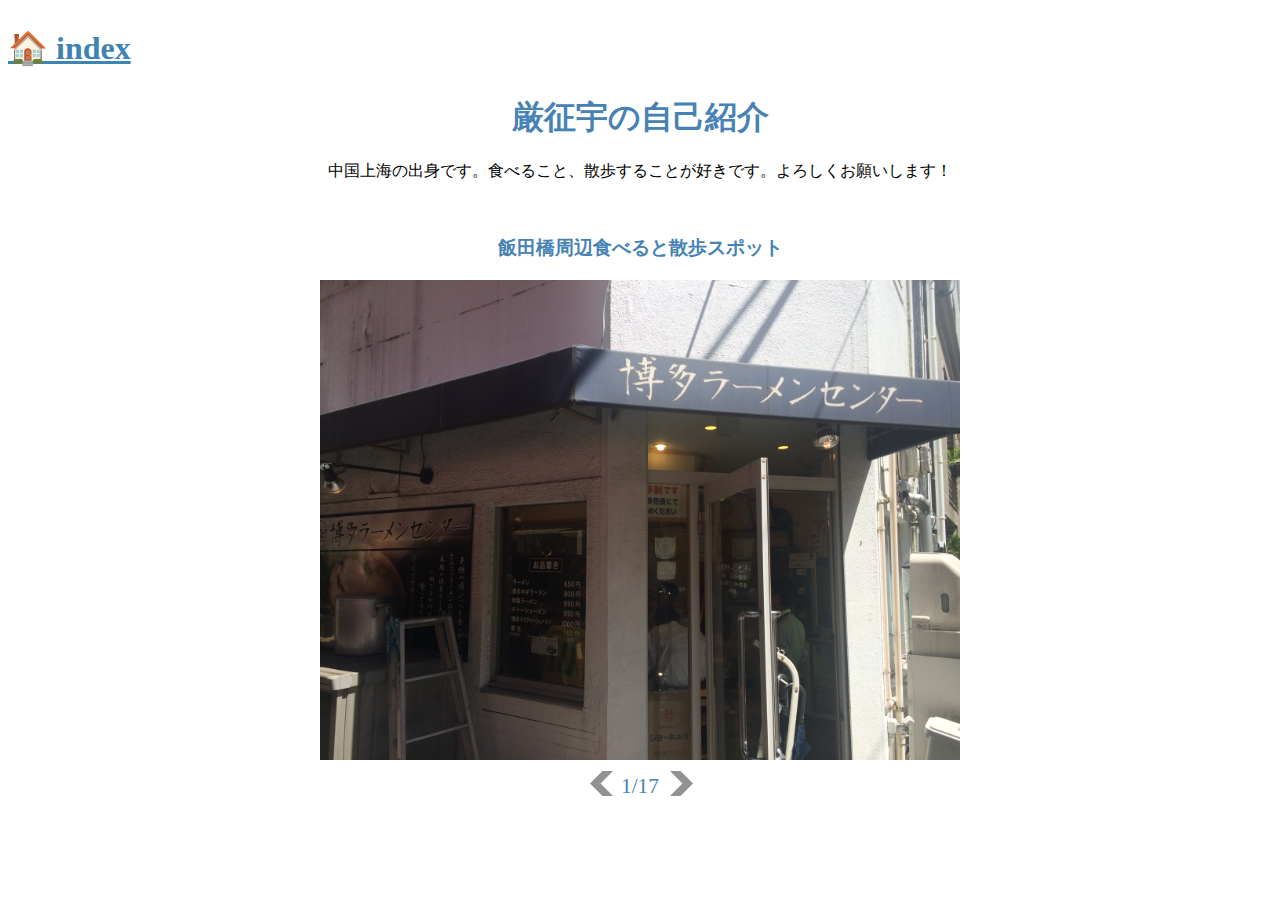
<file: a06.html>
<!DOCTYPE html>
<html lang="ja">
<head>
    <meta charset="UTF-8">
    <title>自己紹介と好きなもの</title>
    <!--<link href="css/a07.css" rel="stylesheet">-->
    <style>
        #wrapper {
            margin: 0 auto;
            text-align: center;
            vertical-align: middle;
        }
        #counter {
            /*display: inline-block;*/
            margin-top: 10px;
            height: 30px;
            width: 40px;
            /*padding-top: 10px;*/
            float: left;
            vertical-align: middle;
            color: #4682b4;
            font-size: 16pt;
        }
        #prev {
            width: 40px;
            height: 40px;
            background-image: url('img/prev.png');
            float: left;
        }
        #next {
            width: 40px;
            height: 40px;
            background-image: url('img/next.png');
            float: left;
        }
        .toolbar {
            /*overflow: hidden;*/
            /*text-align: center;*/
        }
        .nav {
            display: inline-block;
        }
        h1, h3 {
            color: #4682b4;
        }
        .logo {
            margin: 2rem auto;
            line-height: 2rem;
            font-size: 1.rem;
        }
        .logo a { color: #3e84b2; }
        .logo a:hover {
            color: #1d6aa5;
            text-decoration: none;
        }
    </style>
</head>
<body>
<h1 class="logo"><a href="index.html">🏠 index</a></h1>
<div id="wrapper">
    <h1>厳征宇の自己紹介</h1>
    <p>中国上海の出身です。食べること、散歩することが好きです。よろしくお願いします！</p><br>
    <h3>飯田橋周辺食べると散歩スポット</h3>
    <div>
        <img  id="main_img" src="img/IMG_01.JPG" width="640">
    </div>
    <!--<div class="toolbar">-->
        <div class="nav">
            <div id="prev"></div>
            <span id="counter"></span>
            <div id="next"></div>
        </div>
    <!--</div>-->
</div>
<script>
    var currentImg = 1;
    var totalImg = 17;
    var main_img = document.getElementById('main_img');
    var counter = document.getElementById('counter');
    counter.textContent = currentImg + '/' + totalImg;

    var changImg = function(num) {
        var imgNum;
        var imgName;
        if(currentImg + num < 1) {
            alert('一番前の写真です！');
        } else if(currentImg + num > totalImg) {
            alert('最後の写真です！');
        } else {
            currentImg = currentImg + num;
            if(currentImg < 10) {
                imgNum = '0' + currentImg;
            } else {
                imgNum = currentImg;
            }
            imgName = 'img/IMG_' + imgNum + '.JPG';
            main_img.setAttribute('src',imgName);
            counter.textContent = currentImg + '/' + totalImg;
        }
    }

    document.getElementById('prev').onclick = function() {
        changImg(-1);
    };
    document.getElementById('next').onclick = function() {
        changImg(1);
    };
</script>
</body>
</html>
</file>
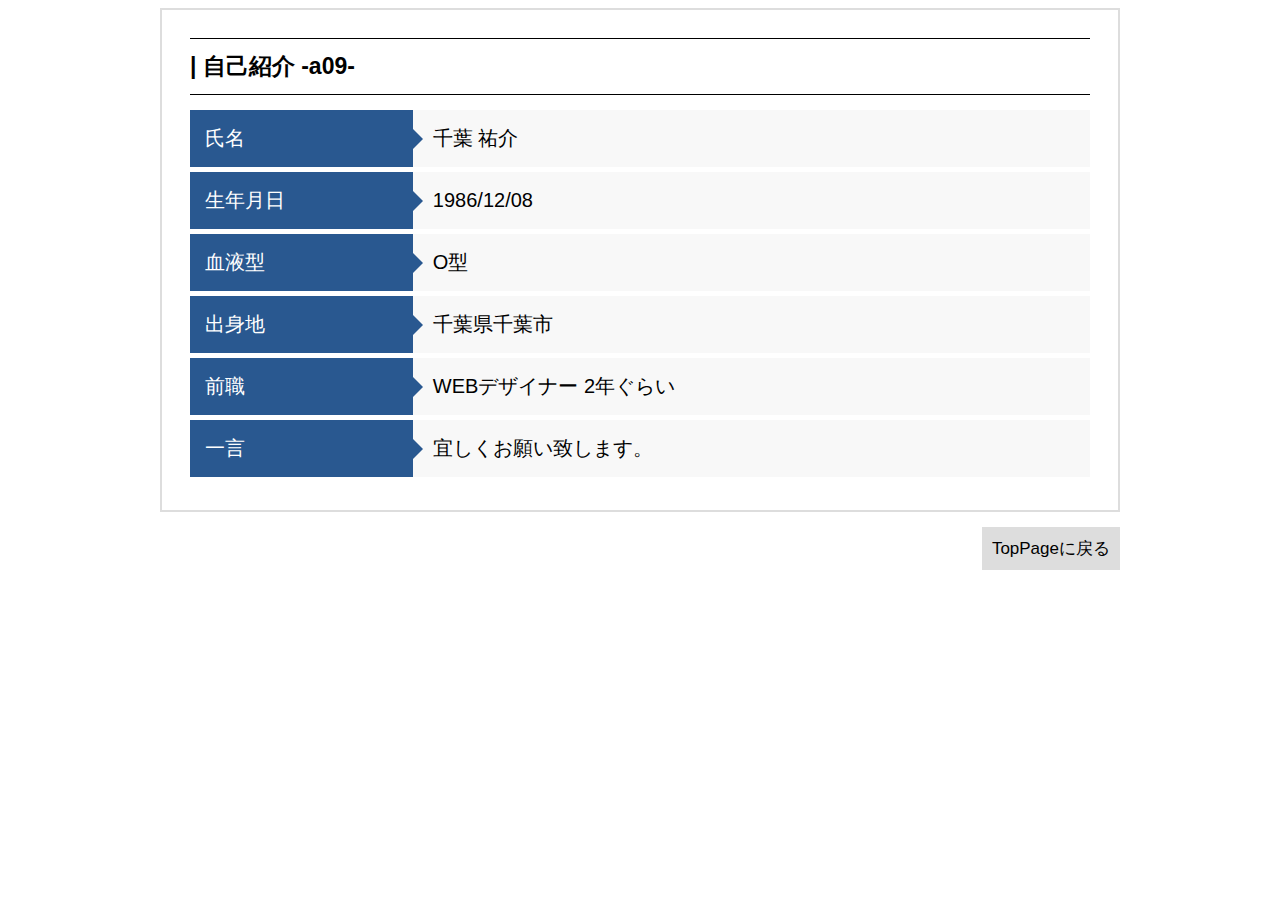
<file: a09.html>
<!DOCTYPE html>
<html>
<head>
    <meta charset="UTF-8">
    <title>自己紹介ぺージ</title>
    <link rel="stylesheet" type="text/css" href="a09.css">
</head>
<body>
<div id="wrapper">
    <h1>|  自己紹介 -a09- </h1>

    <table class="company">
        <tbody>
        <tr>
            <th class="arrow_box">氏名</th>
<td>千葉 祐介</td>
</tr>
<tr>
    <th class="arrow_box">生年月日</th>
    <td>
        1986/12/08
    </td>
</tr>
<tr>
    <th>血液型</th>
    <td>
        O型
    </td>
</tr>
<tr>
    <th>出身地</th>
    <td>
        千葉県千葉市
    </td>
</tr>
<tr>
    <th>前職</th>
     <td>
         WEBデザイナー 2年ぐらい
      </td>
</tr>
<tr>
    <th>一言</th>
    <td>
        宜しくお願い致します。
    </td>
    </tr>
</tbody>
</table>

</div>
<div class="footer">
    <div class="bt">
    <a href="index.html"><button class="button4" type="submit">TopPageに戻る</button></a>
    </div>
</div>
</body>
</html>
</file>
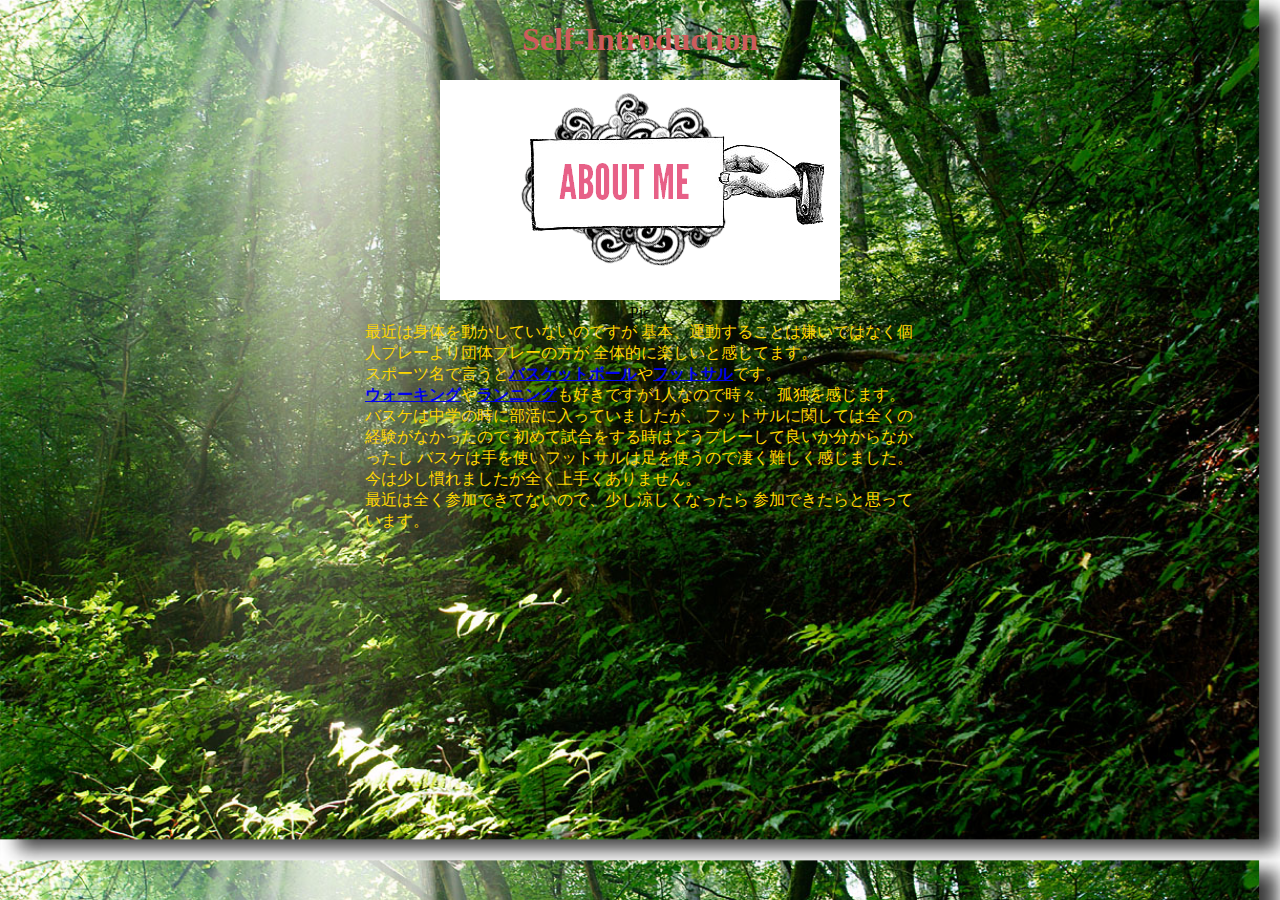
<file: a10/a10.html>
<!doctype html>
<html>
<head>
    <meta charset="UTF-8">
    <meta name="viewport" content="width=device-width,initial-scale=1">
    <meta http-equiv="x-ua-compatible" content="IE=edge">
    <link href="a10.css" rel="stylesheet" type="text/css">
    <title>自己紹介</title>
<style>
#box_btn{
    margin: auto;
}





</style>
</head>
<body>
<header>
    <div class="wrapper">
        <h1>Self-Introduction</h1>
        <img src="About Me Pt I Facebook.png">
        <div id="box_btn">Pic</div>
    </div>
</header>

        <p>最近は身体を動かしていないのですが
    基本、運動することは嫌いではなく個人プレーより団体プレーの方が
    全体的に楽しいと感じてます。<br>
    スポーツ名で言うと<strong><a href="16604498507_7a90cb9912_z.jpg">バスケットボール</a></strong>や<strong><a href="img_02.png">フットサル</a></strong>です。<br>
        <strong><a href="14_02.jpg">ウォーキング</a></strong>や<strong><a href="141226body_start_running-thumb-640x359-82857.jpg">ランニング</a></strong>も好きですが1人なので時々、
    孤独を感じます。<br>
    バスケは中学の時に部活に入っていましたが、
    フットサルに関しては全くの経験がなかったので
    初めて試合をする時はどうプレーして良いか分からなかったし
    バスケは手を使いフットサルは足を使うので凄く難しく感じました。<br>
    今は少し慣れましたが全く上手くありません。<br>
        最近は全く参加できてないので、少し涼しくなったら
    参加できたらと思っています。</p>

<footer> </footer>

</body>
</html>
</file>
<file: css/a07.css>
@charset "UTF-8";
@import url(http://fonts.googleapis.com/earlyaccess/notosansjp.css);

html {
    width: 100%;
    min-width: 900px;
    min-height: 100%;
    overflow-y: scroll;
}

body {
    margin: 0;
    padding: 0;
    color: #444;
    font-family: 'Noto Sans JP', sans-serif;
    font-size: 1rem;
    line-height: 1.5rem;
    /*
    background: -webkit-gradient(linear, left top, left bottom, color-stop(1.00, #c7c7c7), color-stop(0.85, #e3e3e3), color-stop(0.00, #fff));
    background: -webkit-linear-gradient(top, #fff 0%, #e3e3e3 85%, #c7c7c7 100%);
    background: -moz-linear-gradient(top, #fff 0%, #e3e3e3 85%, #c7c7c7 100%);
    background: -o-linear-gradient(top, #fff 0%, #e3e3e3 85%, #c7c7c7 100%);
    background: -ms-linear-gradient(top, #fff 0%, #e3e3e3 85%, #c7c7c7 100%);
    background: linear-gradient(to bottom, #fff 0%, #e3e3e3 85%, #c7c7c7 100%);
    */
    /*background: url(../img/a07_bg.jpg) no-repeat fixed;
    background-size: cover;*/
}
a {
    text-decoration: none;
    -webkit-transition: all .25s ease-in-out;
    -moz-transition: all .25s ease-in-out;
    -o-transition: all .25s ease-in-out;
    -ms-transition: all .25s ease-in-out;
    transition: all .25s ease-in-out;
}

a { color: #3b86d0; }
a:hover {
    color: #0F549F;
    text-decoration: underline;
}
.a-opa img {
    filter: alpha(opacity=60);
    -moz-opacity: 0.6;
    opacity: 0.6;
}

img {
    border-style: none;
    -webkit-transition: all .7s ease-in-out;
    -moz-transition: all .7s ease-in-out;
    -o-transition: all .7s ease-in-out;
    -ms-transition: all .7s ease-in-out;
    transition: all .7s ease-in-out;
}

section {
    margin-top: 3rem;
}

section:first-child {
    margin-top: 0;
}

code {
    margin: 0.5rem 0;
    padding: 1rem;
    display: block;
    background-color: rgba(255,255,255,0.5);
}

ul {
    margin: 0;
    padding: 0;
    list-style-type: none;
}

q { quotes: '"' '"' "'" "'" }
q:before { content: open-quote }
q:after  { content: close-quote }

/* ------- common ------- */
.wrapper {
    margin: 0 auto;
    padding: 20px 50px;
    width: 60%;
    min-width: 600px;
    background-color: rgba(255, 255, 255, 0.5);
    position: relative;
}

.ff-en {
    font-family: 'Montez', cursive;
    letter-spacing: 0.05rem;
}

/* ------- classes ------- */
.logo {
    margin: 2rem auto;
    line-height: 2rem;
    font-size: 1.rem;
    text-shadow:
    0 0 5px #edf8ff,
    0 0 5px #edf8ff,
    0 0 5px #edf8ff
}
.logo a { color: #3e84b2; }
.logo a:hover {
    color: #1d6aa5;
    text-decoration: none;
}
header {
    margin: 2rem 0;
}
header h2 {
    margin: 0;
    padding: 0;
    font-size: 1rem;
    line-height: 1rem;
    text-align: center;
}

.hover-cap {
    margin: 2rem auto;
    padding: 0;
    width: 600px;
    height: 200px;
}
.hover-cap:first-child {
    margin-top: 0;
}

.fig-inner {
    position: relative;
    width: 600px;
    height: 200px;
    -webkit-perspective: 1000;
    perspective: 1000;
    -webkit-transition: .5s;
    transition: .5s;
    -webkit-transform-style: preserve-3d;
    transform-style: preserve-3d;
}
.hover-cap .ttl,
.hover-cap figcaption {
    position: absolute;
    width: 600px;
    height: 200px;
    -webkit-backface-visibility: hidden;
    backface-visibility: hidden;
}

.hover-cap .ttl {
    margin: 0;
    /*background-color: rgba(255, 255, 255, 0.5);*/
    border: 2px solid #777;
    line-height: 200px;
    font-size: 3rem;
    color: #000;
}
.hover-cap figcaption {
    padding: 1rem;
    background-color: rgba(255, 255, 255, 0.5);
    border: 2px solid #777;
    -webkit-box-sizing: border-box;
    -moz-box-sizing: border-box;
    box-sizing: border-box;
}
.hover-cap figcaption p,
.hover-cap figcaption ul {
    text-align: center;
    font-size: 1.3rem;
    line-height: 1.8rem;
    position: relative;
    top: 35%;
    -webkit-transform: translate(0, -50%);
    -ms-transform: translate(0, -50%);
    transform: translate(0, -50%);
}
.hover-cap figcaption ul {
    margin: 0;
}
.hover-cap figcaption ul li {
    text-align: center;
}
.hover-cap:hover .fig-inner,
.hover-cap figcaption {
    -webkit-transform: rotateY(180deg);
    transform: rotateY(180deg);
}

#box-rain {
    height: 15rem;
    background-color: #fff;
}

/* ------- general ------- */
.clear {
    clear: both;
}

.a-center { text-align: center; }
.a-left { text-align: left; }
.a-right { text-align: right; }
.a-just {
    text-align: justify;
    text-justify: distribute;
}

.m-center { margin: 0 auto; }
.mr-0_2rem { margin-right: 0.2rem; }

.fs-0_7rem { font-size: 0.7rem; }
.fs-0_8rem { font-size: 0.8rem }
.fs-0_9rem { font-size: 0.9rem }
.fs-1rem { font-size: 1rem }

.col-red { color: #cc3333; }
.col-lgray { color: #ccc; }
</file>
<file: a09.css>
body {
    font-family: 'Quicksand', "游ゴシック体", "Yu Gothic", YuGothic, "ヒラギノ角ゴシック Pro", "Hiragino Kaku Gothic Pro", 'メイリオ' , Meiryo , Osaka, "ＭＳ Ｐゴシック", "MS PGothic", sans-serif;
}

#wrapper {
    margin: 0 auto;
    width: 960px;
    box-sizing: border-box;
    border-style: solid;
    border-width: 2px;
    border-color: #dddddd;
    background-color: white;
    padding: 28px ;
}

table.company {
    width: 900px;
    margin: 0 auto;
    border-collapse: separate;
    border-spacing: 0px 5px;
    font-size: 20px;
    padding: 10px 0 0 0;
}

table.company th,
table.company td {
    padding: 15px;
}

table.company th {
    background: #295890;
    vertical-align: middle;
    text-align: left;
    width: 100px;
    overflow: visible;
    position: relative;
    color: #fff;
    font-weight: normal;
    font-size: 20px;
}

table.company th:after {
    left: 100%;
    top: 50%;
    border: solid transparent;
    content: " ";
    height: 0;
    width: 0;
    position: absolute;
    pointer-events: none;
    border-color: rgba(136, 183, 213, 0);
    border-left-color: #295890;
    border-width: 10px;
    margin-top: -10px;

}
/* firefox */
@-moz-document url-prefix() {
    table.company th::after {
        float: right;
        padding: 0;
        left: 30px;
        top: 10px;
        content: " ";
        height: 0;
        width: 0;
        position: relative;
        pointer-events: none;
        border: 10px solid transparent;
        border-left: #295890 10px solid;
        margin-top: -10px;
    }
}

table.company td {
    background: #f8f8f8;
    width: 360px;
    padding-left: 20px;
}

h1 {
    margin:  0 auto;
    width: 900px;
    font-size: 23px;
    color: #000000;
    padding: 12px 0;
    border-top: 1px solid #000;
    border-bottom: 1px solid #000;


}

button.button4 {
    /* 文字サイズを1.4emに指定 */
    font-size: 17px;

    /* 文字の太さをboldに指定 */


    /* 縦方向に10px、
     * 横方向に30pxの余白を指定 */
    padding: 10px 10px;

    /* 背景色を灰色に指定 */
    background-color: #dddddd;

    /* 文字色を白色に指定 */
    color: #000000;

    /* ボーダーをなくす */
    border-style: none;

}

button.button4:hover {
    /* 背景色を灰色に指定 */
    background-color: #dddddd;

    /* 文字色をオレンジ色に指定 */
    color: #e74c3c;
}

.footer {
    margin: 0 auto;
    width: 960px;
}

.bt {
    padding: 15px 0 0 0;
    float: right;

}
</file>
<file: a10/a10.css>
@charset "UTF-8";
/* CSS Document */

body {
    background-image: url(E6A3AE.jpg);
    background-size: cover;
    margin: 0 0 0 0;
    padding: 0 0 0 0;
}
p {
    color: gold;
    width: 550px;
    margin: 0 auto;
}
strong {
    color: black;
    border-bottom: black;
}

.wrapper {
    margin: auto;
    padding: 0 0 0 0;
    text-align: center;
}
h1{
    color: indianred;
}
h2{
    color: goldenrod;
}
</file>
